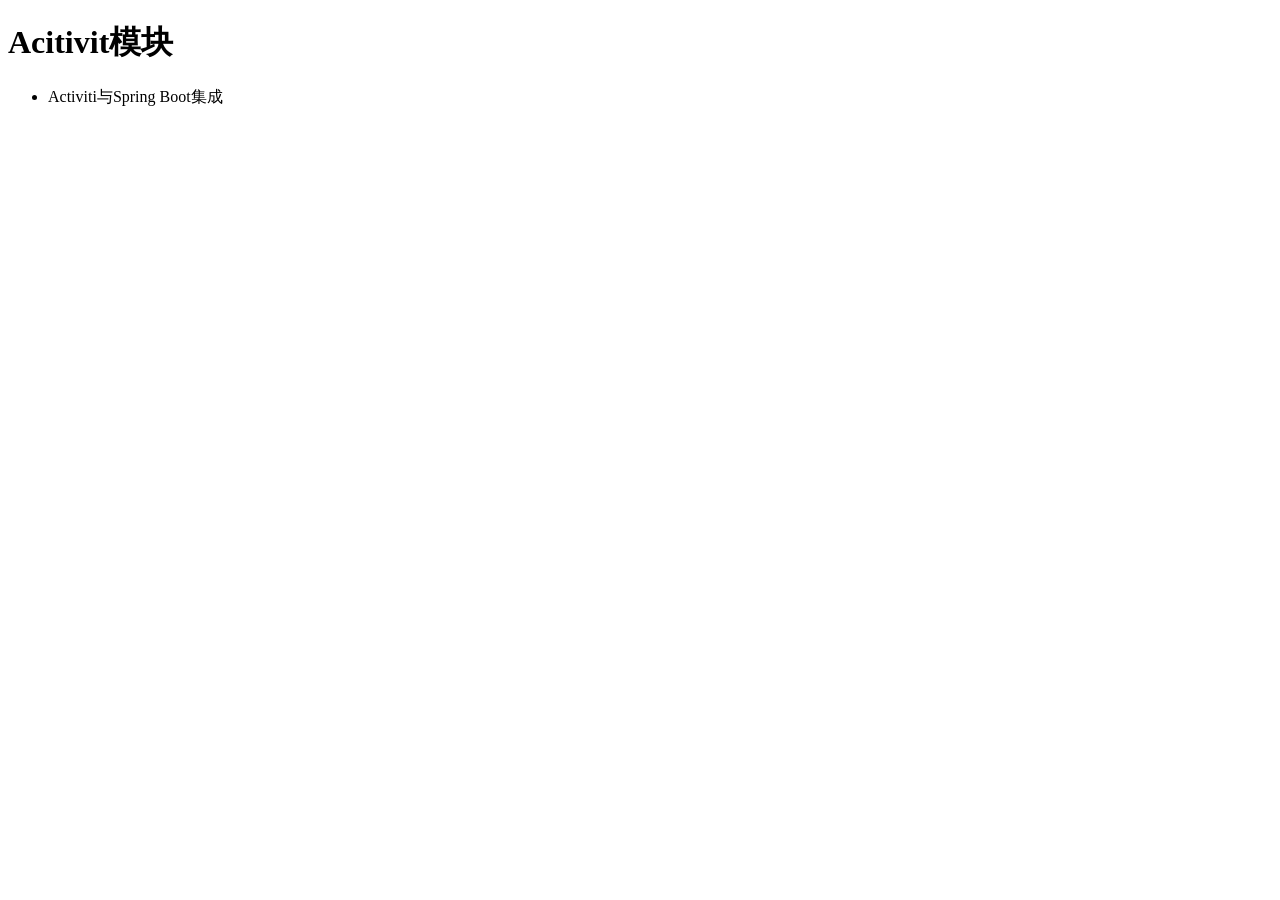
<file: webapi/src/main/resources/templates/activiti.html>
<!DOCTYPE html>
<html lang="en"
      xmlns:layout="http://www.ultraq.net.nz/web/thymeleaf/layout"
      layout:decorator="layout">
<head>
    <meta charset="UTF-8"/>
    <title>activiti模块</title>
</head>
<body>

<h1 layout:fragment="header">Acitivit模块</h1>
<div layout:fragment="content"
     class="container">
    <ul>
        <li>Activiti与Spring Boot集成</li>
    </ul>
</div>

</body>
</html>
</file>
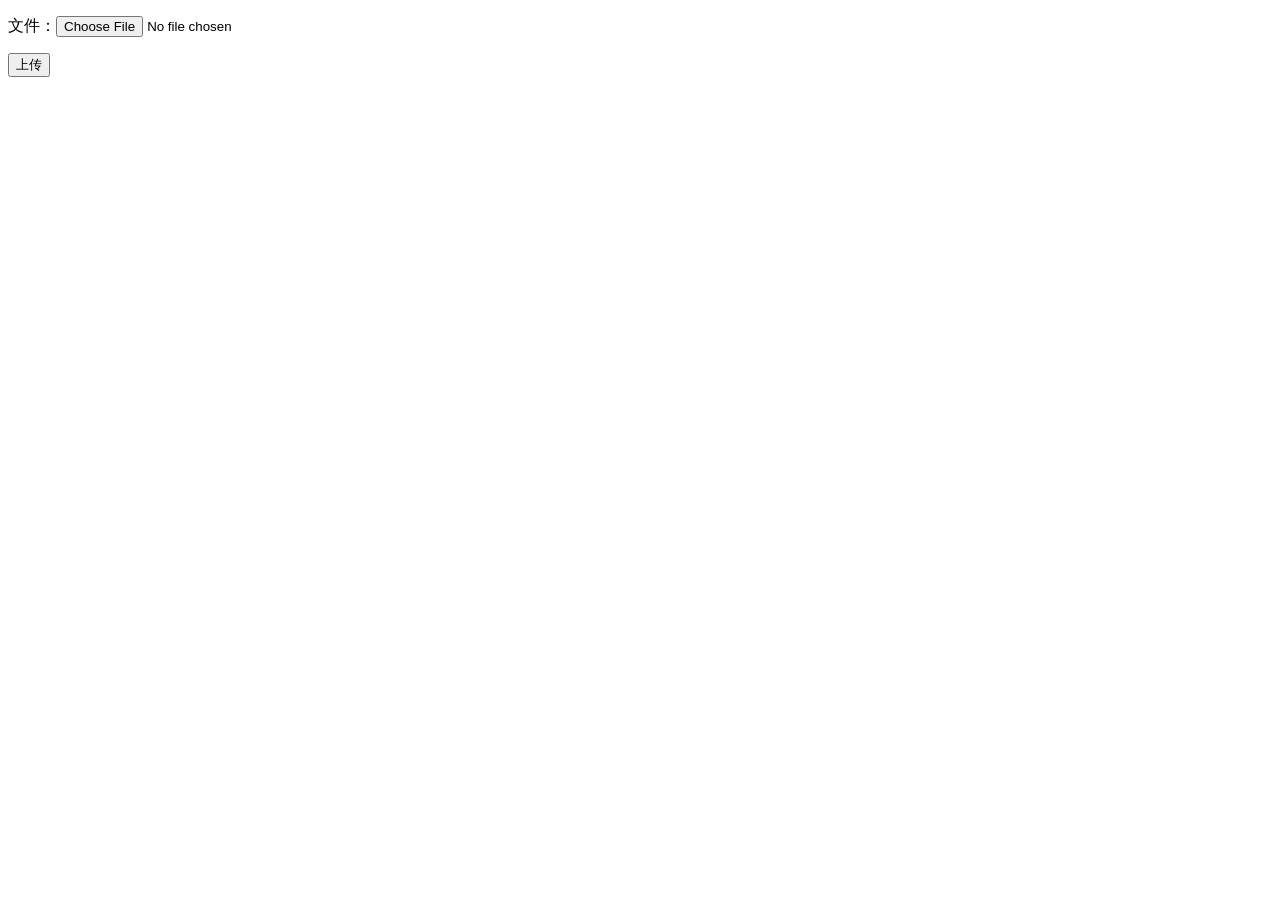
<file: webapi/src/main/resources/templates/file.html>
<!DOCTYPE html>
<html xmlns="http://www.w3.org/1999/xhtml" xmlns:th="http://www.w3.org/1999/xhtml"
>
<head>
    <title>Hello World!</title>
</head>
<body>
<form method="POST" enctype="multipart/form-data" action="/upload">
    <p>文件：<input type="file" name="file"/></p>
    <p><input type="submit" value="上传"/></p>
    <label th:text="#{file}"></label>
    <label th:text="#{hello}"></label>
    <p><label th:text="#{file}"></label></p>
</form>
</body>
</html>
</file>
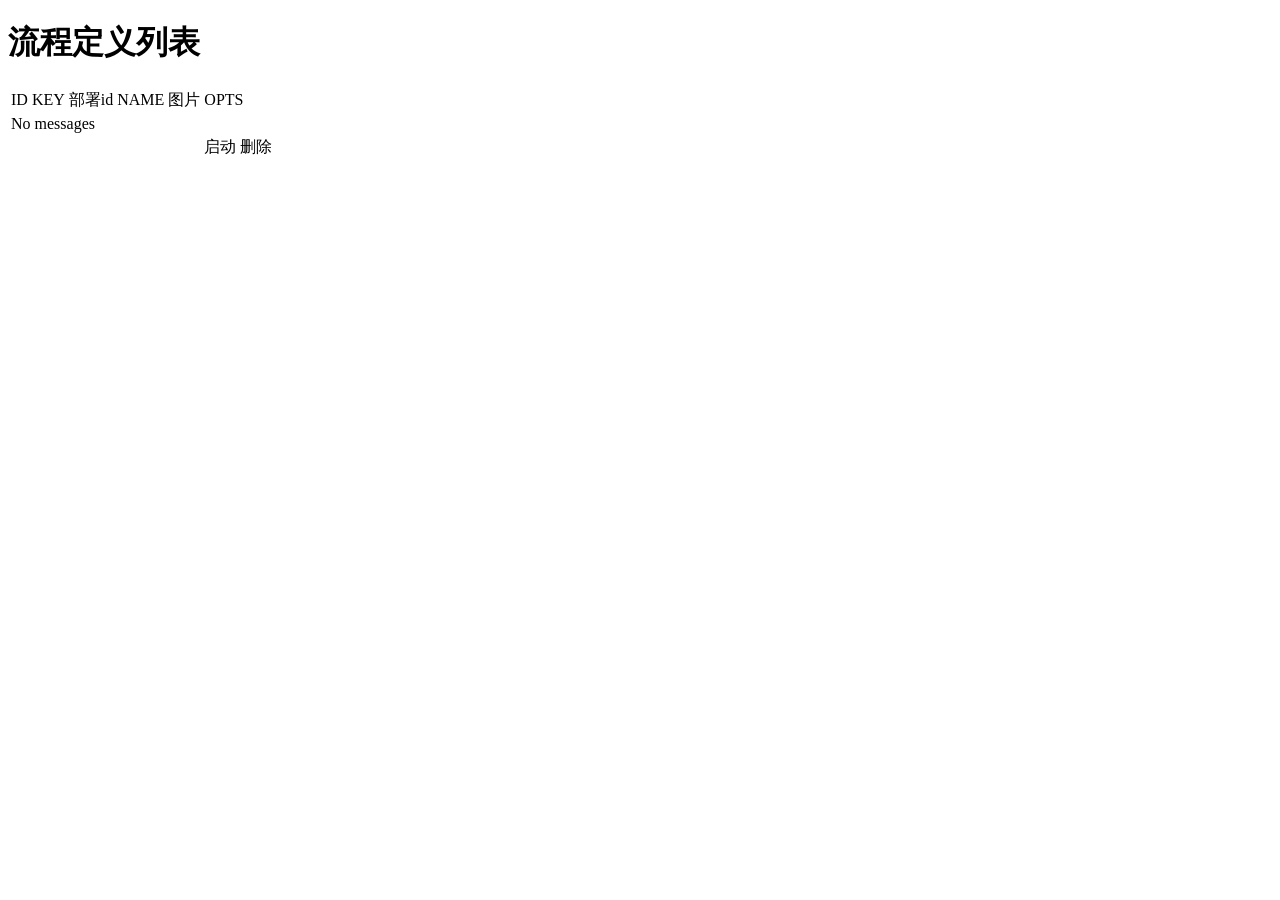
<file: webapi/src/main/resources/templates/processes.html>
<!DOCTYPE html>
<html xmlns:th="http://www.thymeleaf.org"
      xmlns:layout="http://www.ultraq.net.nz/web/thymeleaf/layout"
      layout:decorator="layout">
<head>
    <title>流程定义列表</title>
</head>
<body>
<h1 layout:fragment="header">流程定义列表</h1>
<div layout:fragment="content" class="container">
    <table class="table table-bordered table-striped">
        <thead>
        <tr>
            <td>ID</td>
            <td>KEY</td>
            <td>部署id</td>
            <td>NAME</td>
            <td>图片</td>
            <td>OPTS</td>
        </tr>
        </thead>
        <tbody>
        <tr th:if="${processes.empty}">
            <td colspan="3">
                No messages
            </td>
        </tr>
        <tr th:each="process : ${processes}">
            <td th:text="${process.id}"></td>
            <td th:text="${process.deploymentId}"></td>
            <td th:text="${process.key}"></td>
            <td th:text="${process.name}"></td>
            <td><a target="_blank"
                   th:href="@{'/activiti/read-resource?pdid=' + ${process.id} + '&amp;resourceName=' + ${process.diagramResourceName}}">
                <span th:text="${process.diagramResourceName}"/>
            </a>
            </td>
            <td>
                <a th:href="@{'/activiti/process/start/' + ${process.id}}">启动</a>
                <a th:href="@{'/activiti/processes/delete/' + ${process.deploymentId}}">删除</a>
            </td>
        </tr>
        </tbody>
    </table>
</div>
</body>
</html>
</file>
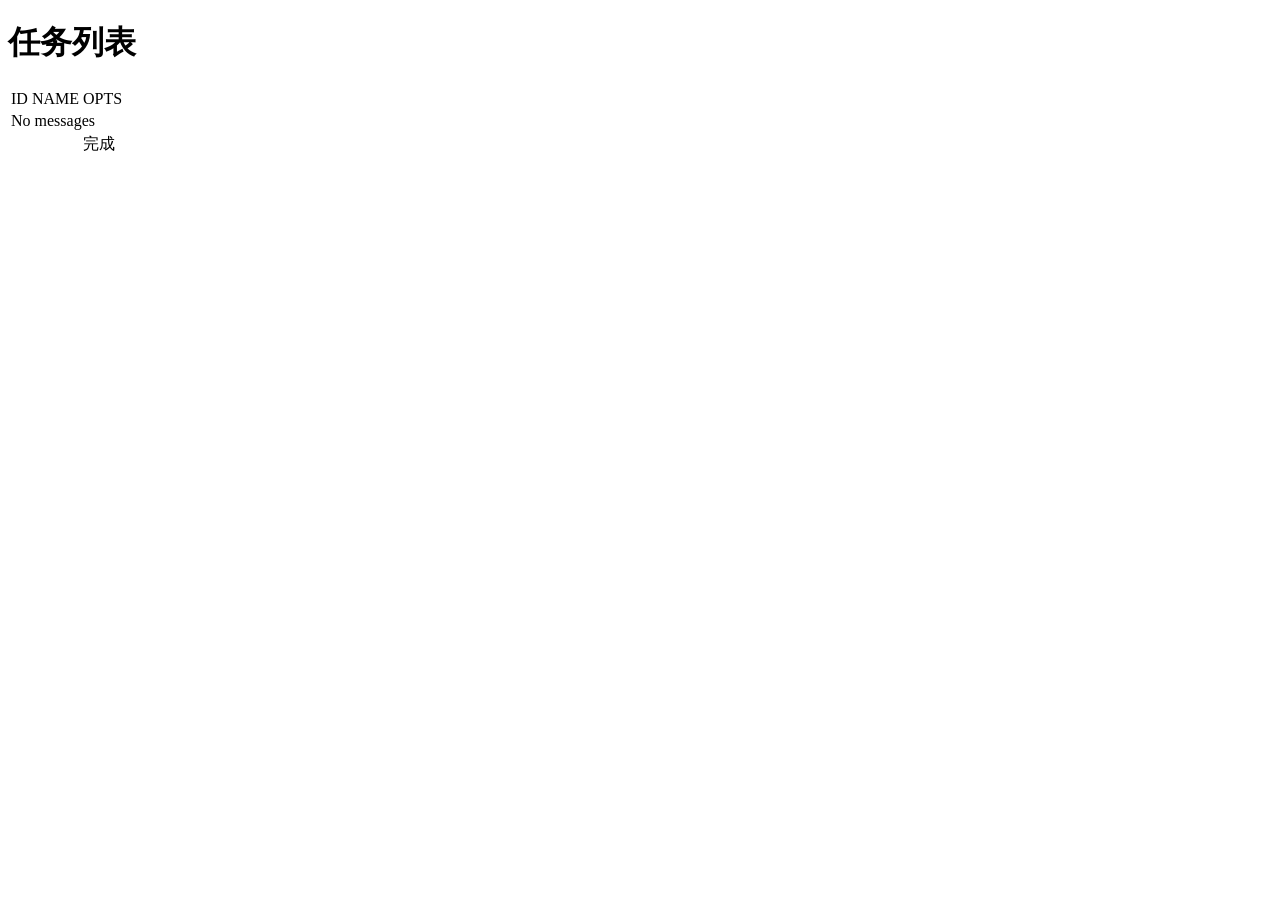
<file: webapi/src/main/resources/templates/tasks.html>
<!DOCTYPE html>
<html xmlns:th="http://www.thymeleaf.org"
      xmlns:layout="http://www.ultraq.net.nz/web/thymeleaf/layout"
      layout:decorator="layout">
<head>
    <title>任务列表</title>
</head>
<body>
<h1 layout:fragment="header">任务列表</h1>
<div layout:fragment="content" class="container">
    <table class="table table-bordered table-striped">
        <thead>
        <tr>
            <td>ID</td>
            <td>NAME</td>
            <td>OPTS</td>
        </tr>
        </thead>
        <tbody>
        <tr th:if="${tasks.empty}">
            <td colspan="3">
                No messages
            </td>
        </tr>
        <tr th:each="task : ${tasks}">
            <td th:text="${task.id}"></td>
            <td th:text="${task.name}"></td>
            <td>
                <a th:href="@{'/activiti/task/complete/' + ${task.id}}">完成</a>
            </td>
        </tr>
        </tbody>
    </table>
</div>
</body>
</html>
</file>
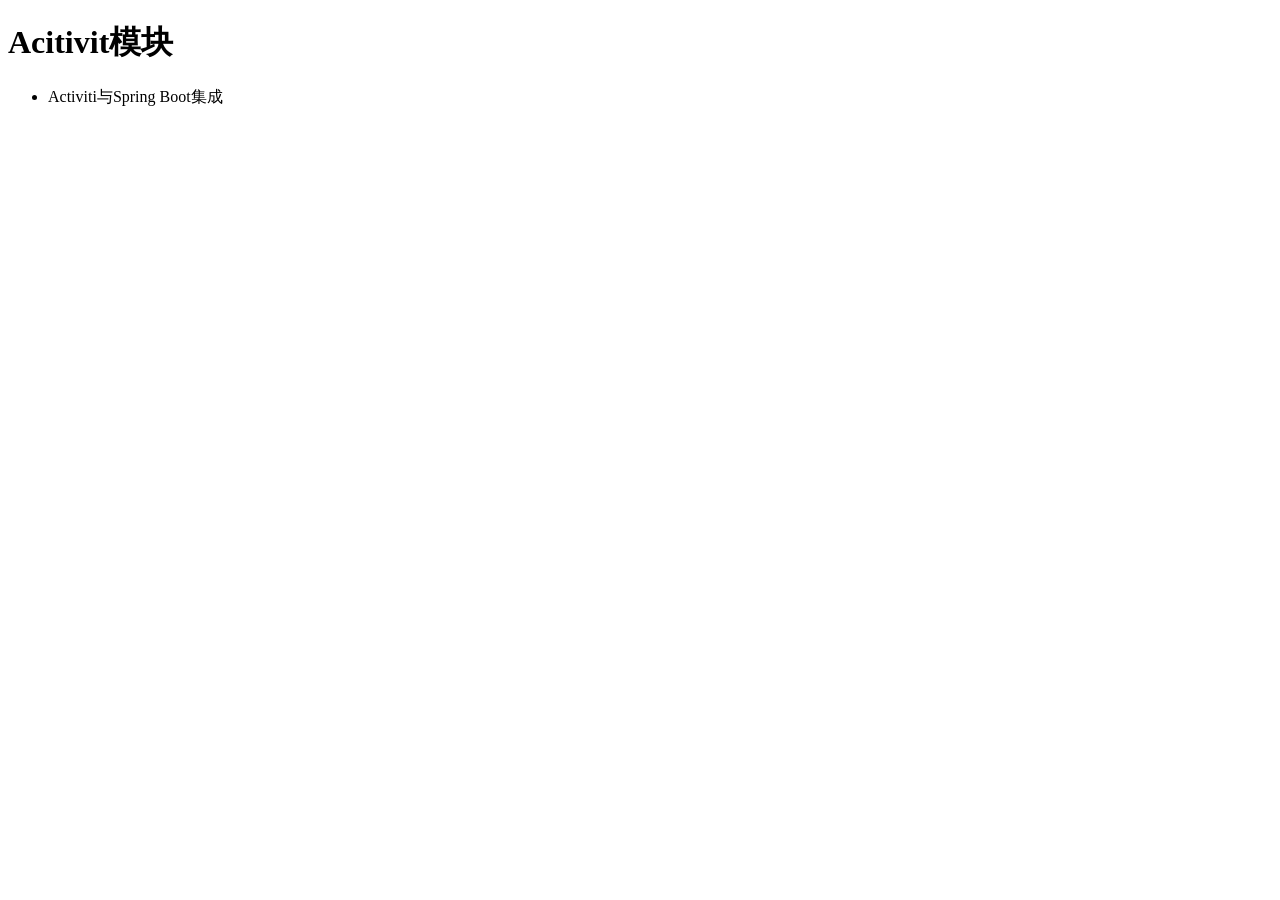
<file: webapi/src/main/resources/templates/activiti/activiti.html>
<!DOCTYPE html>
<html lang="en"
      xmlns:layout="http://www.ultraq.net.nz/web/thymeleaf/layout"
      layout:decorator="/activiti/layout">
<head>
    <meta charset="UTF-8"/>
    <title>activiti模块</title>
</head>
<body>

<h1 layout:fragment="header">Acitivit模块</h1>
<div layout:fragment="content"
     class="container">
    <ul>
        <li>Activiti与Spring Boot集成</li>
    </ul>
</div>

</body>
</html>
</file>
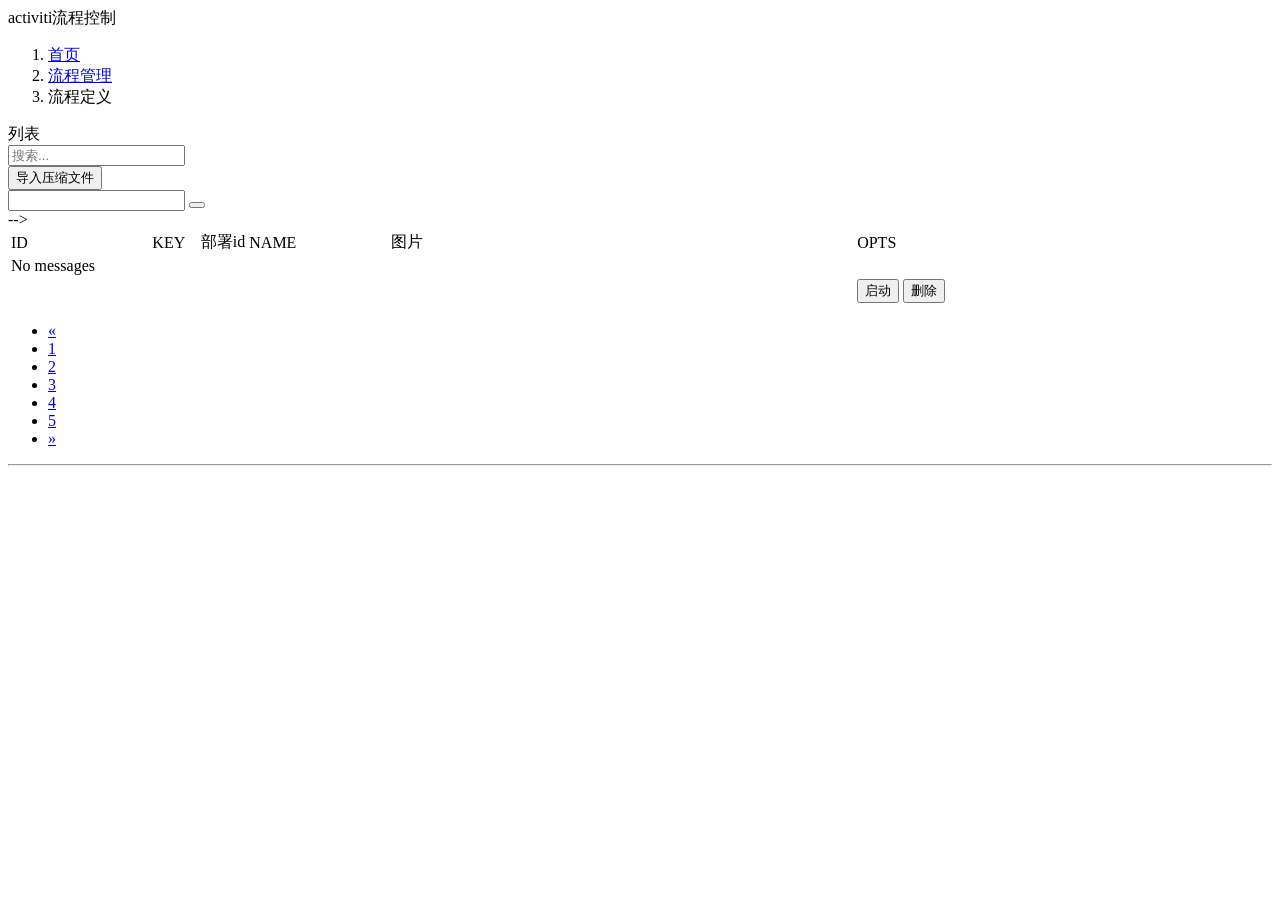
<file: webapi/src/main/resources/templates/activiti/processes.html>
<!DOCTYPE html>
<html xmlns:th="http://www.thymeleaf.org"
      xmlns:layout="http://www.ultraq.net.nz/web/thymeleaf/layout"
      layout:decorate="/layout/layout" xmlns:xsi="http://www.w3.org/2001/XMLSchema-instance"
      xsi:schemaLocation="http://www.ultraq.net.nz/web/thymeleaf/layout ">
<head>
    <title>流程定义列表</title>
</head>
<body>
<div layout:fragment="content">

    <div>
        <div class="tpl-content-page-title">
            activiti流程控制
        </div>
        <ol class="am-breadcrumb">
            <li><a href="#" class="am-icon-home">首页</a></li>
            <li><a href="#">流程管理</a></li>
            <li class="am-active">流程定义</li>
        </ol>

    </div>

    <div class="tpl-portlet-components">

        <div class="portlet-title">
            <div class="caption font-green bold">
                <span class="am-icon-code"></span> 列表
            </div>
            <div class="tpl-portlet-input tpl-fz-ml">
                <div class="portlet-input input-small input-inline">
                    <div class="input-icon right">
                        <i class="am-icon-search"></i>
                        <input type="text" class="form-control form-control-solid" placeholder="搜索..."></div>
                </div>
            </div>


        </div>


        <div class="am-g">
            <div class="am-u-sm-12 am-u-md-6">
                <div class="am-btn-toolbar">
                    <div class="am-btn-group am-btn-group-xs">
                        <button type="button" class="am-btn am-btn-default am-btn-success"><span
                                class="am-icon-plus"></span> 导入压缩文件
                        </button>
                    </div>
                </div>
            </div>
            <div class="am-u-sm-12 am-u-md-3">
                <div class="am-form-group">
                </div>
            </div>
            <div class="am-u-sm-12 am-u-md-3">
                <div class="am-input-group am-input-group-sm">
                    <input type="text" class="am-form-field">
                    <span class="am-input-group-btn">
            <button class="am-btn  am-btn-default am-btn-success tpl-am-btn-success am-icon-search"
                    type="button"></button>
          </span>
                </div>
            </div>
        </div>


        <div class="am-g">
            <div class="am-u-sm-12">
                <form class="am-form">
                    <table class="am-table am-table-striped am-table-hover table-main">
                        <thead>
                        <tr>
                            <td width="15%">ID</td>
                            <td width="5%" nowrap="false">KEY</td>
                            <td width="5%" class="am-hide-sm-only">部署id</td>
                            <td width="15%">NAME</td>
                            <td width="50%" class="am-hide-sm-only">图片</td>
                            <td width="10%">OPTS</td>
                        </tr>
                        </thead>
                        <tbody>
                        <tr th:if="${#lists.isEmpty(processes)} ">-->
                            <td colspan="6">No messages</td>
                        </tr>
                        <tr th:each="process:${processes}">
                            <!--/*@thymesVar id="process" type="org.activiti.engine.repository.ProcessDefinition"*/-->
                            <td th:text="${process.id}"></td>
                            <td th:text="${process.deploymentId}"></td>
                            <td class="am-hide-sm-only" th:text="${process.key}"></td>
                            <td th:text="${process.name}"></td>
                            <td class="am-hide-sm-only"><a target="_blank"
                                                           th:href="@{'/activiti/read-resource?pdid=' + ${process.id} + '&resourceName=' + ${process.diagramResourceName}}">
                                <span th:text="${process.diagramResourceName}"></span>
                            </a>
                            </td>
                            <td>
                                <div class="am-btn-toolbar">
                                    <div class="am-btn-group am-btn-group-toolbar">
                                        <button type="button" th:onclick="'start(\''+${process.id}+'\')'"
                                                class="am-btn am-btn-default am-btn-xs"><span
                                                class="am-icon-pencil-square-o"></span>启动
                                        </button>
                                        <button type="button" th:onclick="'_delete('+${process.deploymentId}+')'"
                                                class="am-btn am-btn-default am-btn-xs am-text-danger"><span
                                                class="am-icon-trash-o"></span>删除
                                        </button>
                                    </div>
                                </div>
                                <!--<a th:href="@{'/activiti/process/start/' + ${process.id}}">启动</a>-->
                                <!--<a th:href="@{'/activiti/processes/delete/' + ${process.deploymentId}}">删除</a>-->
                            </td>
                        </tr>
                        </tbody>
                    </table>

                    <div class="am-cf">

                        <div class="am-fr">
                            <ul class="am-pagination tpl-pagination">
                                <li class="am-disabled"><a href="#">«</a></li>
                                <li class="am-active"><a href="#">1</a></li>
                                <li><a href="#">2</a></li>
                                <li><a href="#">3</a></li>
                                <li><a href="#">4</a></li>
                                <li><a href="#">5</a></li>
                                <li><a href="#">»</a></li>
                            </ul>
                        </div>
                    </div>
                    <hr>

                </form>
            </div>
        </div>

    </div>


</div>
<th:block layout:fragment="script">
    <script>
        function start(id) {
            window.location.href = "/activiti/process/start/" + id;
        }
        function _delete(id) {
            window.location.href = "/activiti/processes/delete/" + id;
        }
    </script>
</th:block>
</body>
</html>
</file>
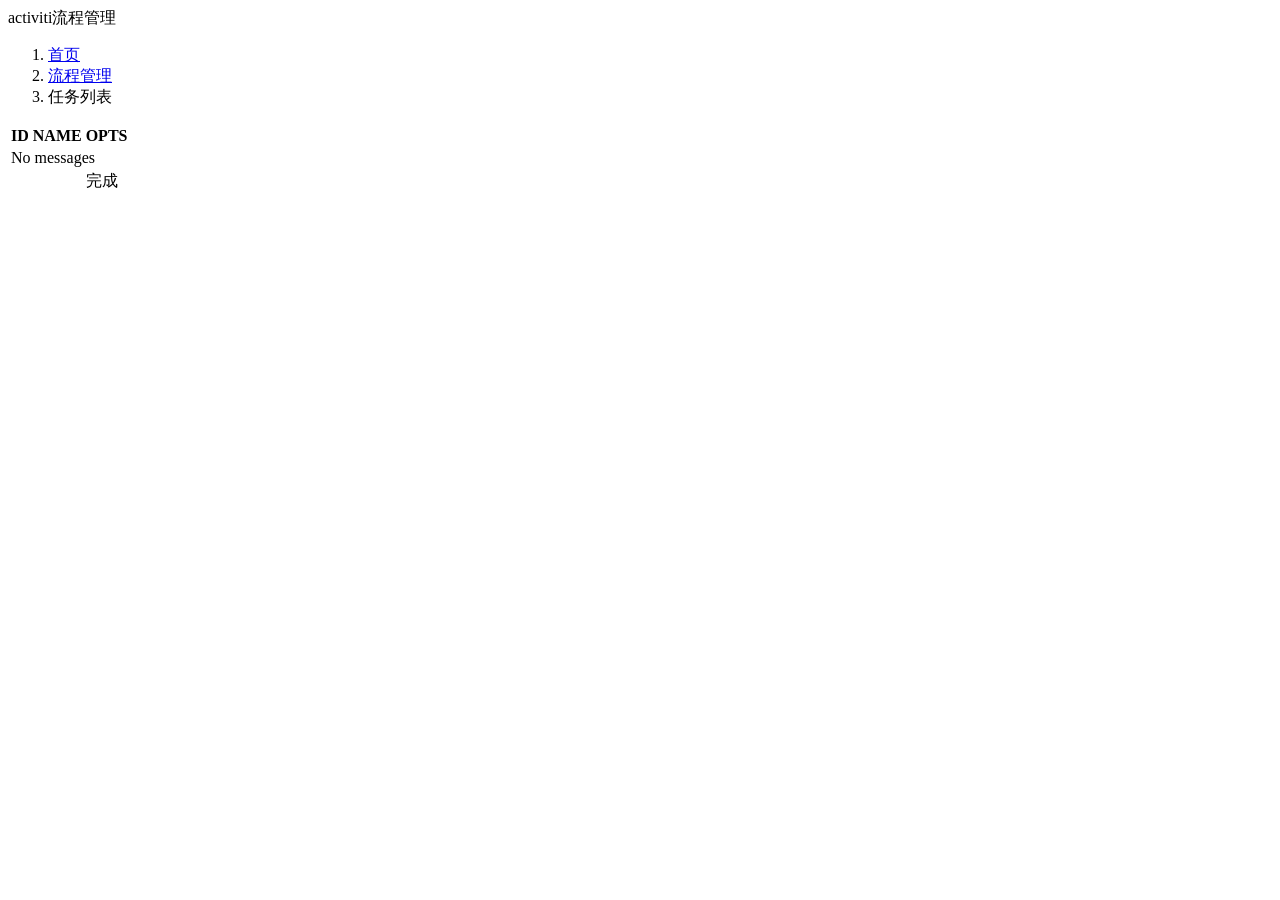
<file: webapi/src/main/resources/templates/activiti/tasks.html>
<!DOCTYPE html>
<html xmlns:th="http://www.thymeleaf.org"
      xmlns:layout="http://www.ultraq.net.nz/web/thymeleaf/layout"
      layout:decorate="/layout/layout">
<head>
    <title>任务列表</title>
</head>
<body>
<div layout:fragment="content">

    <div>
        <div class="tpl-content-page-title">
            activiti流程管理
        </div>
        <ol class="am-breadcrumb">
            <li><a href="#">首页</a></li>
            <li><a href="#">流程管理</a></li>
            <li class="am-active">任务列表</li>
        </ol>
    </div>



    <div class="tpl-portlet-components">

        <div class="am-g">
            <div class="am-u-sm-12">
                <form  role="form" class="am-form">
                    <table class="am-table am-table-hover am-table-striped table-main">
                        <thead>
                        <tr>
                            <th>ID</th>
                            <th>NAME</th>
                            <th>OPTS</th>
                        </tr>
                        </thead>
                        <tbody>
                        <tr th:if="${#lists.isEmpty(tasks)}">
                            <td colspan="3">
                                No messages
                            </td>
                        </tr>
                        <tr th:each="task : ${tasks}">
                            <!--/*@thymesVar id="task" type="org.activiti.engine.task.Task"*/-->
                            <td th:text="${task.id}"></td>
                            <td th:text="${task.name}"></td>
                            <td>
                                <a th:href="@{'/activiti/task/complete/' + ${task.id}}">完成</a>
                            </td>
                        </tr>
                        </tbody>
                    </table>
                </form>
            </div>
        </div>
    </div>



    </div>
</body>
</html>
</file>
